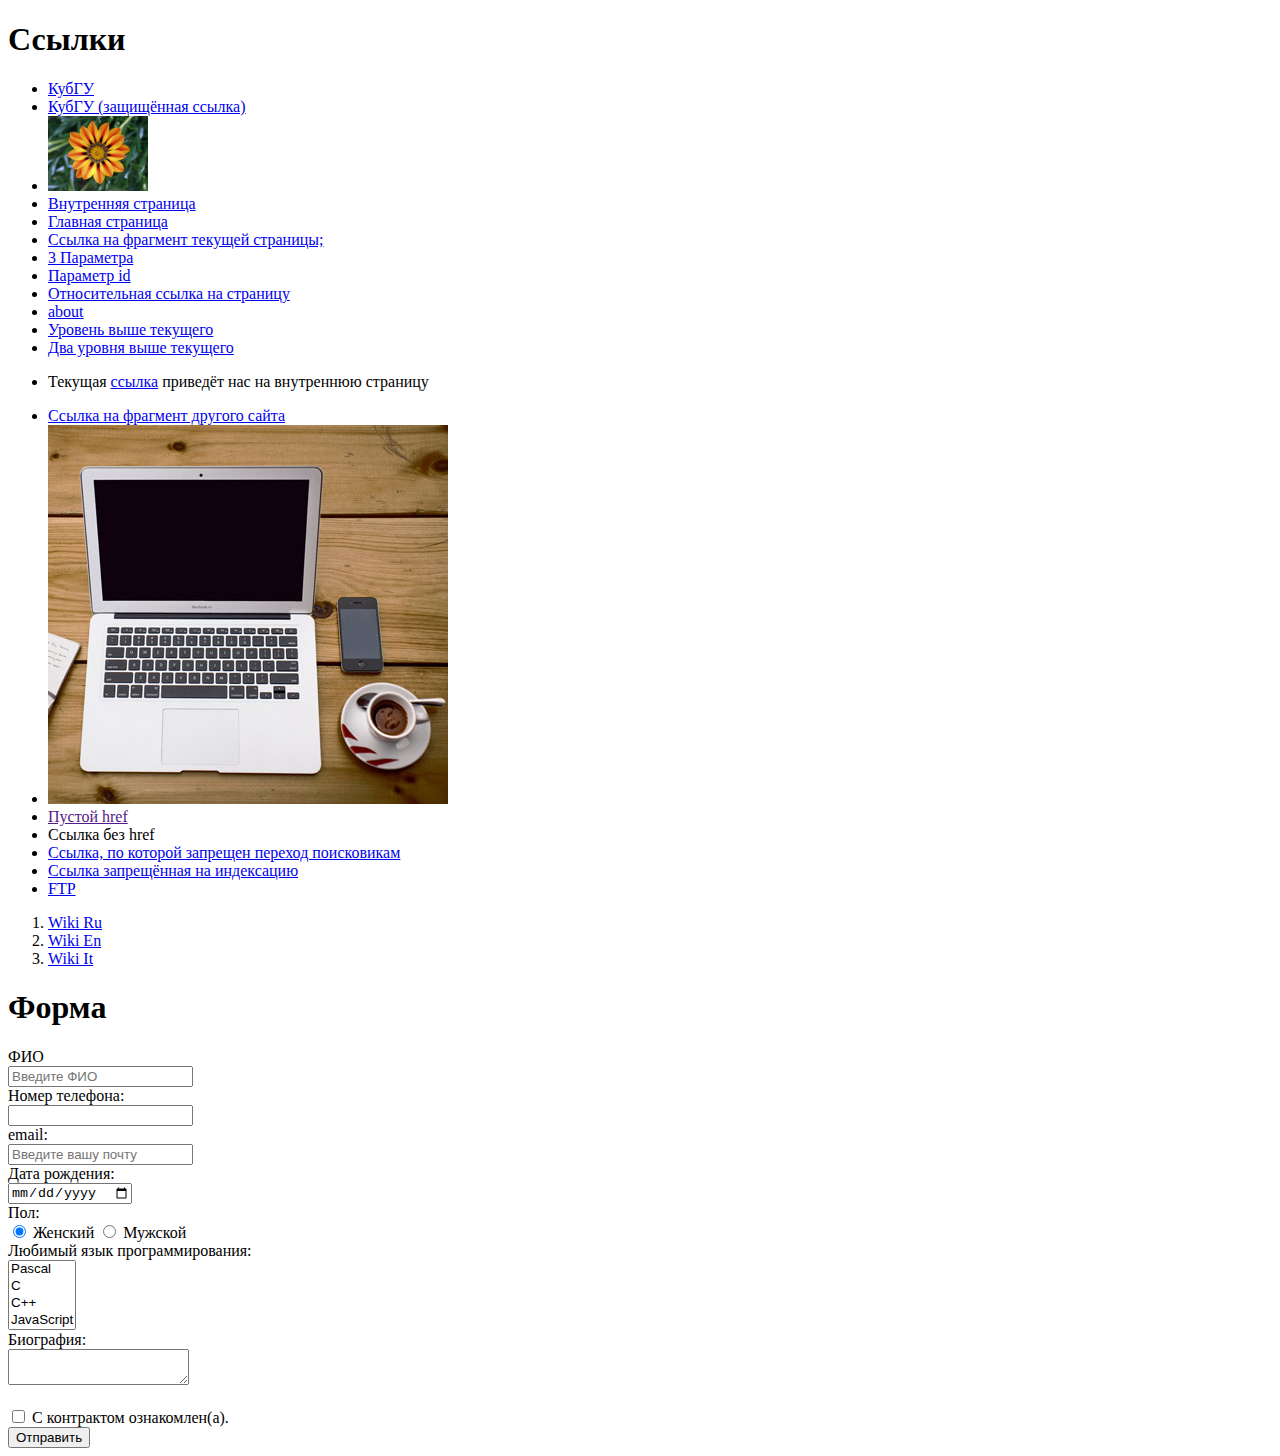
<file: index.html>
<!DOCTYPE html>
<html lang="ru">
  
<head>
  <meta charset="UTF-8">

  <title> Задание 1 </title>
</head>

</body> 
  <h1>Ссылки</h1>
  <ul>
    <li><a href="http://kubsu.ru/">КубГУ</a></li>
    <li><a href="https://kubsu.ru"> КубГУ (защищённая ссылка)</a> </li>
    <li><a href="http://kubsu.ru/"><img src="image.jpg" alt=" " style="width: 100px;" /></a></li>
    <li><a href="/hhh.html">Внутренняя страница</a></li>
    <li><a href="/">Главная страница</a></li>
     <!--  (6 задание) -->
     <li><a href="#form">Ссылка на фрагмент текущей страницы; </a></li> 
    <li><a href="https://www.google.com/?a=12&b=11&c=1">3 Параметра</a></li>
    <li><a href="https://www.google.com/?id=1123a3">Параметр id</a></li>
    <li><a href="./hhh.html">Относительная ссылка на страницу</a></li>
    <li><a href="./about/index.html"> about </a></li>
    <li><a href="../onelevelup.html"> Уровень выше текущего </a></li>
    <li><a href="../../twolevelup.html"> Два уровня выше текущего </a></li>
    <li><p>Текущая <a href="/hhh.html">ссылка</a> приведёт нас на внутреннюю страницу</p></li>
    <li><a href="https://ru.wikipedia.org/wiki/Дельфины#Места_обитания"> Ссылка на фрагмент другого сайта </a></li>
    <li>
      <img src="workplace.jpg" alt="Workplace" usemap="#workmap" width="400" height="379">

        <map name="workmap">
        <area shape="rect" coords="34,44,270,350" alt="Computer" href="https://ru.wikipedia.org/wiki/Компьютер">
        <area shape="rect" coords="290,172,333,250" alt="Phone" href="https://ru.wikipedia.org/wiki/Телефон">
        <area shape="circle" coords="337,300,44" alt="Cup of coffee" href="https://ru.wikipedia.org/wiki/Кофе">
        </map>
    </li>
    <li><a href="">Пустой href</a></li>
    <li><a>Ссылка без href</a></li>
    <li><a href="https://www.wikipedia.org/" rel="nofollow">Cсылка, по которой запрещен переход поисковикам</a></li>
    <li> <a href="./about/index.html">Ссылка запрещённая на индексацию</a></li>
    <li><a href="ftp://user:pass123@example.com">FTP</a></li>
  </ul>
     <ol>
    <li><a href="https://ru.wikipedia.org/wiki/Дельфины" title="Дельфины (Ru)">Wiki Ru</a></li>
    <li><a href="https://en.wikipedia.org/wiki/Dolphin" title="Dolphin (En)">Wiki En</a></li>
    <li><a href="https://it.wikipedia.org/wiki/Delfino" title="Delfino (It)">Wiki It</a></li>
  </ol>


    
    <h1>Форма</h1>
    <form id="form">
    <form action="/"
      method="POST">
      <label> 
      ФИО <br />
      <input type="text" name="finame" placeholder="Введите ФИО">
    </label>
    <br />
      
      <label>
        Номер телефона: <br />
         <input type=”tel”>
      </label><br />
      
      <label>
        email:<br />
        <input name="field-email"
          type="email"
          placeholder="Введите вашу почту" />
      </label><br />
      
      <label>
        Дата рождения:<br />
        <input name="birthday"
          type="date" 
          placeholder="00-00-0000"/>
      </label><br />
      Пол:<br />
      <label><input type="radio" checked="checked"
        name="radio-group-1" value="Женский" />
        Женский</label>
      <label><input type="radio"
        name="radio-group-1" value="Мужской" />
        Мужской</label><br />
      <label>
        Любимый язык программирования:
        <br />
        <select name="field-name-4[]"
          multiple="multiple">
          <option value="Pascal">Pascal</option>
          <option value="C">C</option>
          <option value="C++">C++</option>
          <option value="JavaScript">JavaScript</option>
          <option value="PHP">PHP</option>
          <option value="Python">Python</option>
          <option value="Java">Java</option>
          <option value="Haskel">Haskel</option>
          <option value="Clojure">Clojure</option>
          <option value="Prolog">Prolog</option>
          <option value="Scala">Scala</option>
        </select>
      </label><br />
      <label>
        Биография:<br />
        <textarea name="boigr"></textarea>
      </label><br />

        
       <br />
      <label><input type="checkbox"
        name="check" />
        
        С контрактом ознакомлен(а).
      </label><br />
      <input type="submit" value="Отправить" />
    </form>
</body>
</html>
</file>
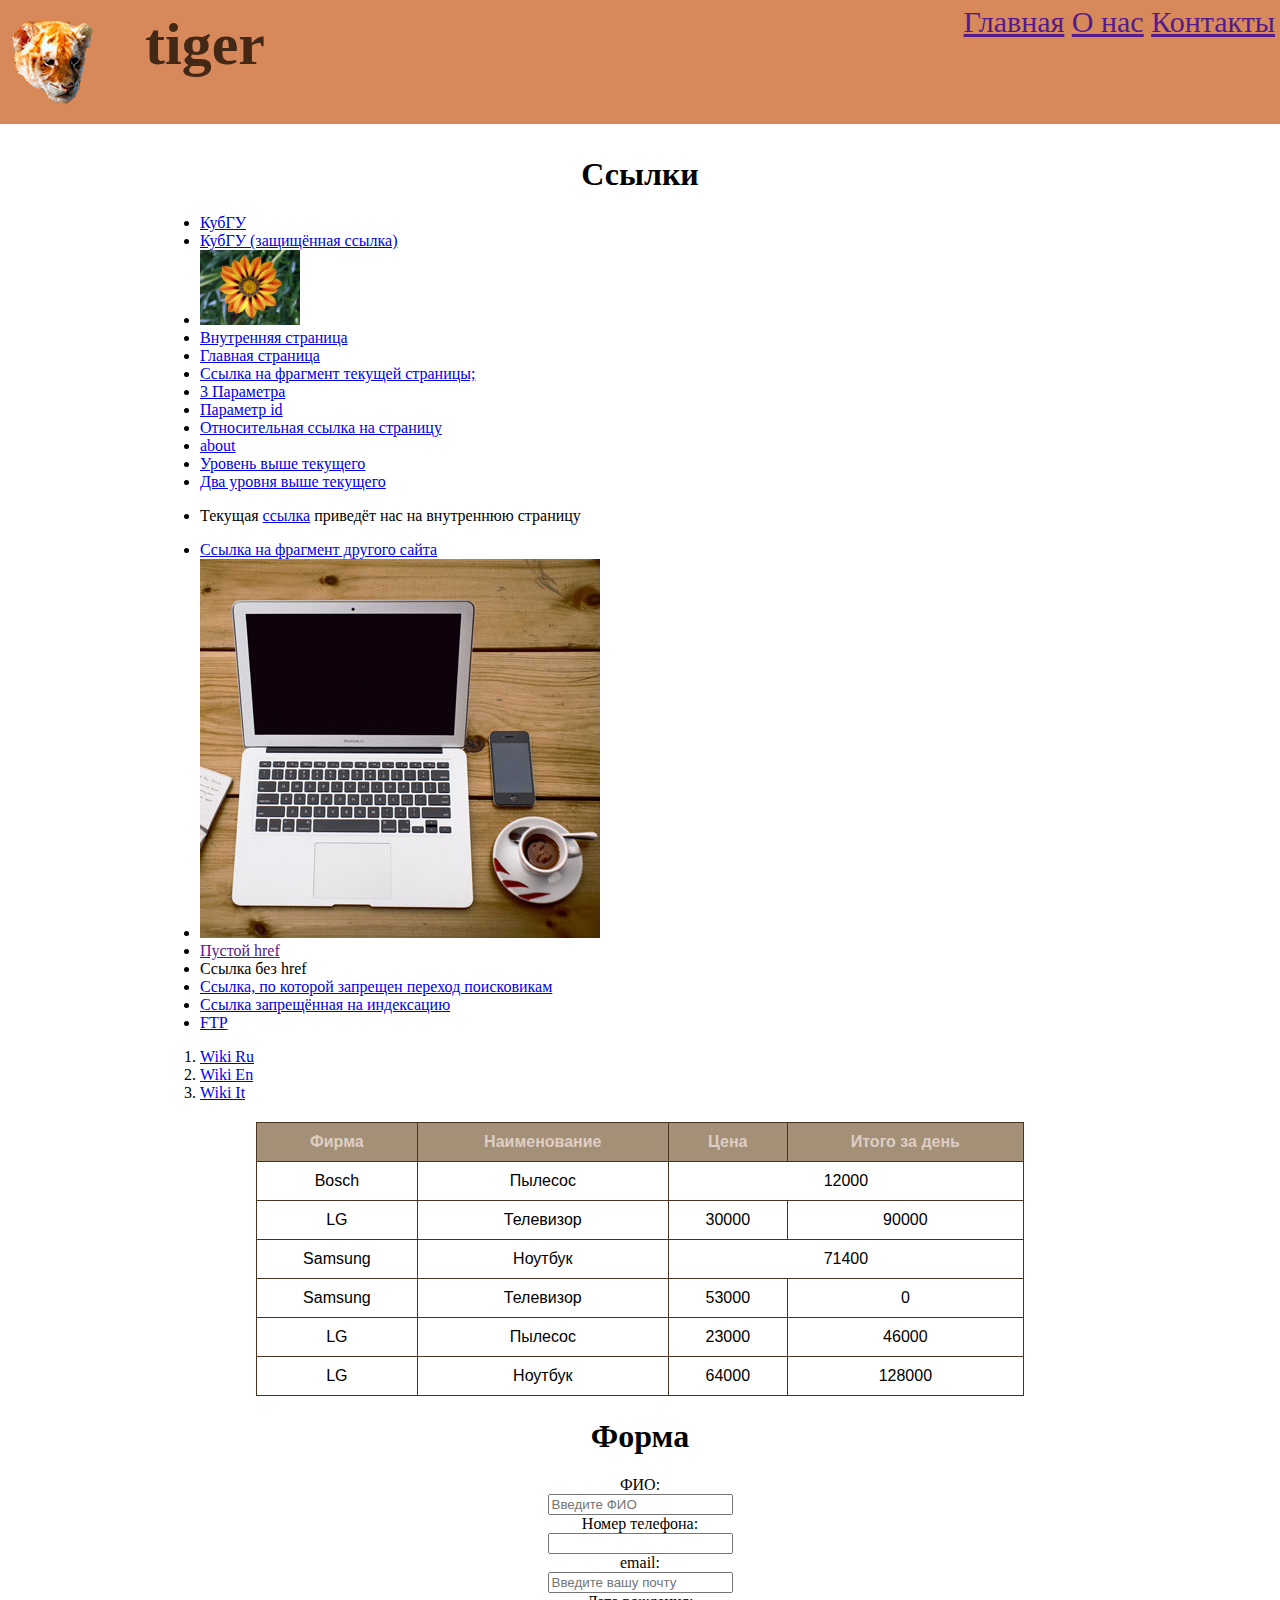
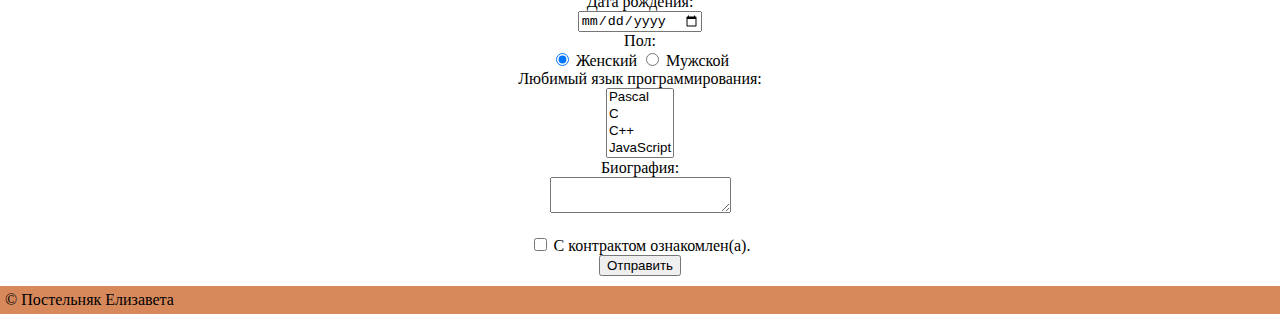
<file: 2l/index.html>
<!DOCTYPE html>
<html lang="ru">
  
<head>
  <meta charset="UTF-8">
  <link rel="stylesheet" href="style.css" />

  <title> Задание 2 </title>
</head>

<body>
    <header>
      <nav>
        <a href="">Главная</a>
        <a href="">О нас</a>
        <a href="">Контакты</a>
      </nav>

      <div class="header-content">
        <img class="logo" src="logo.png" alt="Website Logo" title="Website">
        <h1 id="sname">tiger</h1>
      </div>
    </header>
    
    <main>
      
      <h1 id="mt">Ссылки</h1>
      <ul>
        <li><a href="http://kubsu.ru/">КубГУ</a></li>
        <li><a href="https://kubsu.ru"> КубГУ (защищённая ссылка)</a> </li>
        <li><a href="http://kubsu.ru/"><img src="image.jpg" alt=" " style="width: 100px;" /></a></li>
        <li><a href="/hhh.html">Внутренняя страница</a></li>
        <li><a href="/">Главная страница</a></li>
        <li><a href="#form">Ссылка на фрагмент текущей страницы; </a></li> 
        <li><a href="https://www.google.com/?a=12&b=11&c=1">3 Параметра</a></li>
        <li><a href="https://www.google.com/?id=1123a3">Параметр id</a></li>
        <li><a href="./hhh.html">Относительная ссылка на страницу</a></li>
        <li><a href="./about/index.html"> about </a></li>
        <li><a href="../onelevelup.html"> Уровень выше текущего </a></li>
        <li><a href="../../twolevelup.html"> Два уровня выше текущего </a></li>
        <li><p>Текущая <a href="/hhh.html">ссылка</a> приведёт нас на внутреннюю страницу</p></li>
        <li><a href="https://ru.wikipedia.org/wiki/Дельфины#Места_обитания"> Ссылка на фрагмент другого сайта </a></li>
        <li>
          <img src="workplace.jpg" alt="Workplace" usemap="#workmap" width="400" height="379">
    
            <map name="workmap">
            <area shape="rect" coords="34,44,270,350" alt="Computer" href="https://ru.wikipedia.org/wiki/Компьютер">
            <area shape="rect" coords="290,172,333,250" alt="Phone" href="https://ru.wikipedia.org/wiki/Телефон">
            <area shape="circle" coords="337,300,44" alt="Cup of coffee" href="https://ru.wikipedia.org/wiki/Кофе">
            </map>
        </li>
        <li><a href="">Пустой href</a></li>
        <li><a>Ссылка без href</a></li>
        <li><a href="https://www.wikipedia.org/" rel="nofollow">Cсылка, по которой запрещен переход поисковикам</a></li>
        <li> <a href="./about/index.html">Ссылка запрещённая на индексацию</a></li>
        <li><a href="ftp://user:pass123@example.com">FTP</a></li>
      </ul>
         <ol>
        <li><a href="https://ru.wikipedia.org/wiki/Дельфины" title="Дельфины (Ru)">Wiki Ru</a></li>
        <li><a href="https://en.wikipedia.org/wiki/Dolphin" title="Dolphin (En)">Wiki En</a></li>
        <li><a href="https://it.wikipedia.org/wiki/Delfino" title="Delfino (It)">Wiki It</a></li>
      </ol>
    


      <table>
          <thead>
              <tr>
                  <th>Фирма</th>
                  <th>Наименование</th>
                  <th>Цена</th>
                  <th>Итого за день</th>
              </tr>
          </thead>
          <tbody>
              <tr>
                  <td>Bosch</td>
                  <td>Пылесос</td>
                  <td colspan="2">12000</td>
              </tr>
              <tr>
                  <td>LG</td>
                  <td>Телевизор</td>
                  <td>30000</td>
                  <td>90000</td>
              </tr>
              <tr>
                  <td>Samsung</td>
                  <td>Ноутбук</td>
                  <td colspan="2">71400</td>
              </tr>
              <tr>
                  <td>Samsung</td>
                  <td>Телевизор</td>
                  <td>53000</td>
                  <td>0</td>
              </tr>
              <tr>
                  <td>LG</td>
                  <td>Пылесос</td>
                  <td>23000</td>
                  <td>46000</td>
              </tr>
              <tr>
                  <td>LG</td>
                  <td>Ноутбук</td>
                  <td>64000</td>
                  <td>128000</td>
              </tr>
          </tbody>
      </table>
      <div id="mt">
      <h1>Форма</h1>
        <form id="form">
        <form action="/"
          method="POST">
          <label> 
          ФИО: <br />
          <input type="text" name="finame" placeholder="Введите ФИО">
        </label>
        <br />
          
          <label>
            Номер телефона: <br />
             <input type=”tel”>
          </label><br />
          
          <label>
            email:<br />
            <input name="field-email"
              type="email"
              placeholder="Введите вашу почту" />
          </label><br />
          
          <label>
            Дата рождения:<br />
            <input name="birthday"
              type="date" 
              placeholder="00-00-0000"/>
          </label><br />
          Пол:<br />
          <label><input type="radio" checked="checked"
            name="radio-group-1" value="Женский" />
            Женский</label>
          <label><input type="radio"
            name="radio-group-1" value="Мужской" />
            Мужской</label><br />
          <label>
            Любимый язык программирования:
            <br />
            <select name="field-name-4[]"
              multiple="multiple">
              <option value="Pascal">Pascal</option>
              <option value="C">C</option>
              <option value="C++">C++</option>
              <option value="JavaScript">JavaScript</option>
              <option value="PHP">PHP</option>
              <option value="Python">Python</option>
              <option value="Java">Java</option>
              <option value="Haskel">Haskel</option>
              <option value="Clojure">Clojure</option>
              <option value="Prolog">Prolog</option>
              <option value="Scala">Scala</option>
            </select>
          </label><br />
          <label>
            Биография:<br />
            <textarea name="boigr"></textarea>
          </label><br />
    
            
           <br />
          <label><input type="checkbox"
            name="check" />
            
            С контрактом ознакомлен(а).
          </label><br />
          <input type="submit" value="Отправить" />
        </form>
      </div>
  </main>

  
    <footer>

        © Постельняк Елизавета
        
    </footer>
</body>
</html>
</file>
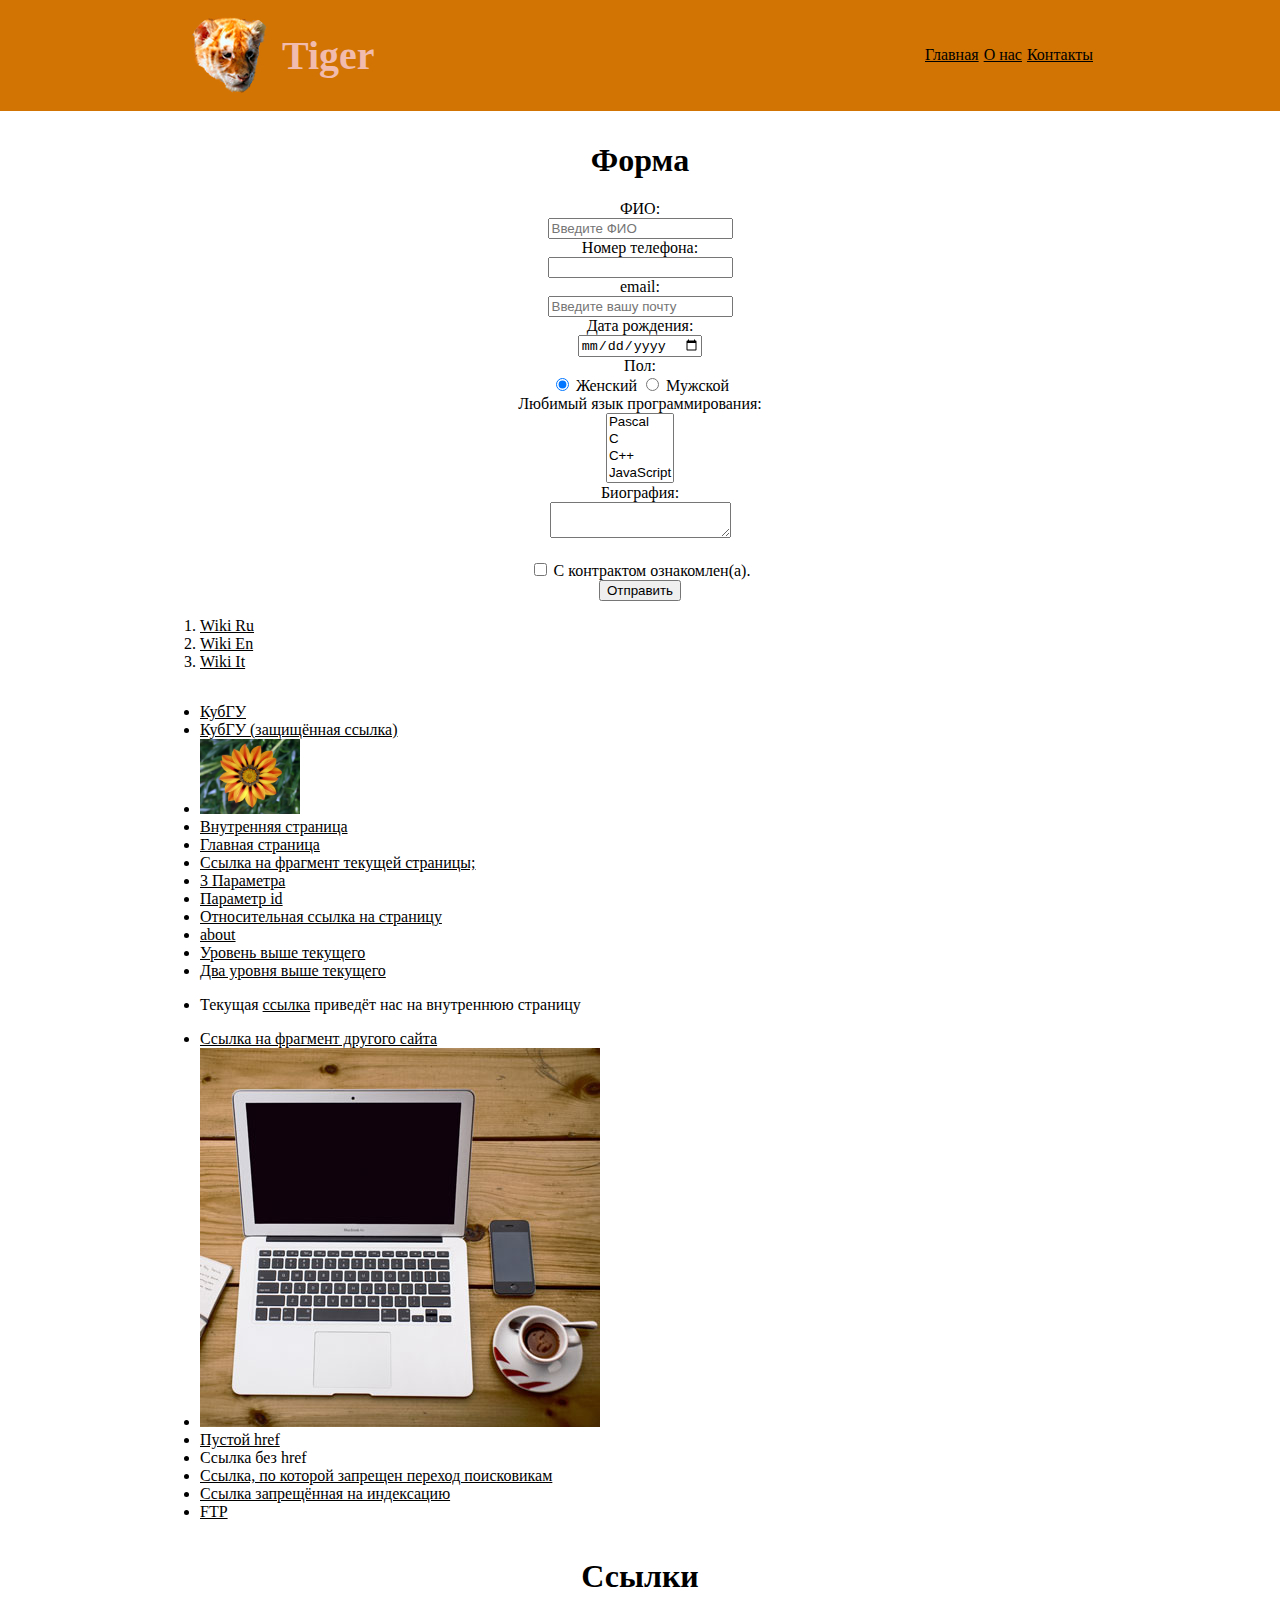
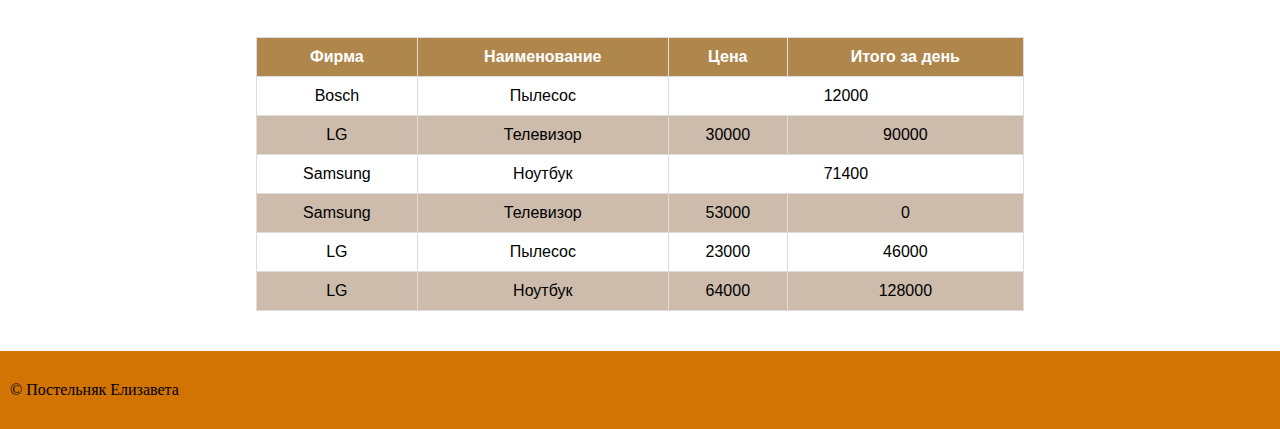
<file: 3/index.html>
<!DOCTYPE html>
<html lang="ru">
  
<head>
  <meta charset="UTF-8">
  <link rel="stylesheet" href="style.css" />

  <title> Задание 3 </title>
</head>

<body>
  <header>
    <div class="content">
      <div class="logo-tiger">
        <img class="logo" src="logo.png">
        <h1 id="sname">Tiger</h1>
      </div>
      <nav>
        <ul>
          <li><a href="/">Главная</a></li>
          <li><a href="/">О нас</a></li>
          <li><a href="/">Контакты</a></li>
        </ul>
      </nav>
    </div>
  </header> 

  <main>
    <div class="tab">
      <table>
        <thead>
            <tr>
                <th>Фирма</th>
                <th>Наименование</th>
                <th>Цена</th>
                <th>Итого за день</th>
            </tr>
        </thead>
        <tbody>
            <tr>
                <td>Bosch</td>
                <td>Пылесос</td>
                <td colspan="2">12000</td>
            </tr>
            <tr>
                <td>LG</td>
                <td>Телевизор</td>
                <td>30000</td>
                <td>90000</td>
            </tr>
            <tr>
                <td>Samsung</td>
                <td>Ноутбук</td>
                <td colspan="2">71400</td>
            </tr>
            <tr>
                <td>Samsung</td>
                <td>Телевизор</td>
                <td>53000</td>
                <td>0</td>
            </tr>
            <tr>
                <td>LG</td>
                <td>Пылесос</td>
                <td>23000</td>
                <td>46000</td>
            </tr>
            <tr>
                <td>LG</td>
                <td>Ноутбук</td>
                <td>64000</td>
                <td>128000</td>
            </tr>
        </tbody>
    </table>

    <h1 id="mt">Ссылки</h1>
    <ul>
      <li><a href="http://kubsu.ru/">КубГУ</a></li>
      <li><a href="https://kubsu.ru"> КубГУ (защищённая ссылка)</a> </li>
      <li><a href="http://kubsu.ru/"><img src="image.jpg" alt=" " style="width: 100px;" /></a></li>
      <li><a href="/hhh.html">Внутренняя страница</a></li>
      <li><a href="/">Главная страница</a></li>
      <li><a href="#form">Ссылка на фрагмент текущей страницы; </a></li> 
      <li><a href="https://www.google.com/?a=12&b=11&c=1">3 Параметра</a></li>
      <li><a href="https://www.google.com/?id=1123a3">Параметр id</a></li>
      <li><a href="./hhh.html">Относительная ссылка на страницу</a></li>
      <li><a href="./about/index.html"> about </a></li>
      <li><a href="../onelevelup.html"> Уровень выше текущего </a></li>
      <li><a href="../../twolevelup.html"> Два уровня выше текущего </a></li>
      <li><p>Текущая <a href="/hhh.html">ссылка</a> приведёт нас на внутреннюю страницу</p></li>
      <li><a href="https://ru.wikipedia.org/wiki/Дельфины#Места_обитания"> Ссылка на фрагмент другого сайта </a></li>
      <li>
        <img src="workplace.jpg" alt="Workplace" usemap="#workmap" width="400" height="379">
  
          <map name="workmap">
          <area shape="rect" coords="34,44,270,350" alt="Computer" href="https://ru.wikipedia.org/wiki/Компьютер">
          <area shape="rect" coords="290,172,333,250" alt="Phone" href="https://ru.wikipedia.org/wiki/Телефон">
          <area shape="circle" coords="337,300,44" alt="Cup of coffee" href="https://ru.wikipedia.org/wiki/Кофе">
          </map>
      </li>
      <li><a href="">Пустой href</a></li>
      <li><a>Ссылка без href</a></li>
      <li><a href="https://www.wikipedia.org/" rel="nofollow">Cсылка, по которой запрещен переход поисковикам</a></li>
      <li> <a href="./about/index.html">Ссылка запрещённая на индексацию</a></li>
      <li><a href="ftp://user:pass123@example.com">FTP</a></li>
    </ul>
       <ol>
      <li><a href="https://ru.wikipedia.org/wiki/Дельфины" title="Дельфины (Ru)">Wiki Ru</a></li>
      <li><a href="https://en.wikipedia.org/wiki/Dolphin" title="Dolphin (En)">Wiki En</a></li>
      <li><a href="https://it.wikipedia.org/wiki/Delfino" title="Delfino (It)">Wiki It</a></li>
    </ol>

    <div id="mt">
      <h1>Форма</h1>
        <form id="form">
        <form action="/"
          method="POST">
          <label> 
          ФИО: <br />
          <input type="text" name="finame" placeholder="Введите ФИО">
        </label>
        <br />
          
          <label>
            Номер телефона: <br />
             <input type=”tel”>
          </label><br />
          
          <label>
            email:<br />
            <input name="field-email"
              type="email"
              placeholder="Введите вашу почту" />
          </label><br />
          
          <label>
            Дата рождения:<br />
            <input name="birthday"
              type="date" 
              placeholder="00-00-0000"/>
          </label><br />
          Пол:<br />
          <label><input type="radio" checked="checked"
            name="radio-group-1" value="Женский" />
            Женский</label>
          <label><input type="radio"
            name="radio-group-1" value="Мужской" />
            Мужской</label><br />
          <label>
            Любимый язык программирования:
            <br />
            <select name="field-name-4[]"
              multiple="multiple">
              <option value="Pascal">Pascal</option>
              <option value="C">C</option>
              <option value="C++">C++</option>
              <option value="JavaScript">JavaScript</option>
              <option value="PHP">PHP</option>
              <option value="Python">Python</option>
              <option value="Java">Java</option>
              <option value="Haskel">Haskel</option>
              <option value="Clojure">Clojure</option>
              <option value="Prolog">Prolog</option>
              <option value="Scala">Scala</option>
            </select>
          </label><br />
          <label>
            Биография:<br />
            <textarea name="boigr"></textarea>
          </label><br />
    
            
           <br />
          <label><input type="checkbox"
            name="check" />
            
            С контрактом ознакомлен(а).
          </label><br />
          <input type="submit" value="Отправить" />
        </form>
      </div>
  </main>



  
    <footer>

        © Постельняк Елизавета
        
    </footer>
</body>
</html>
</file>
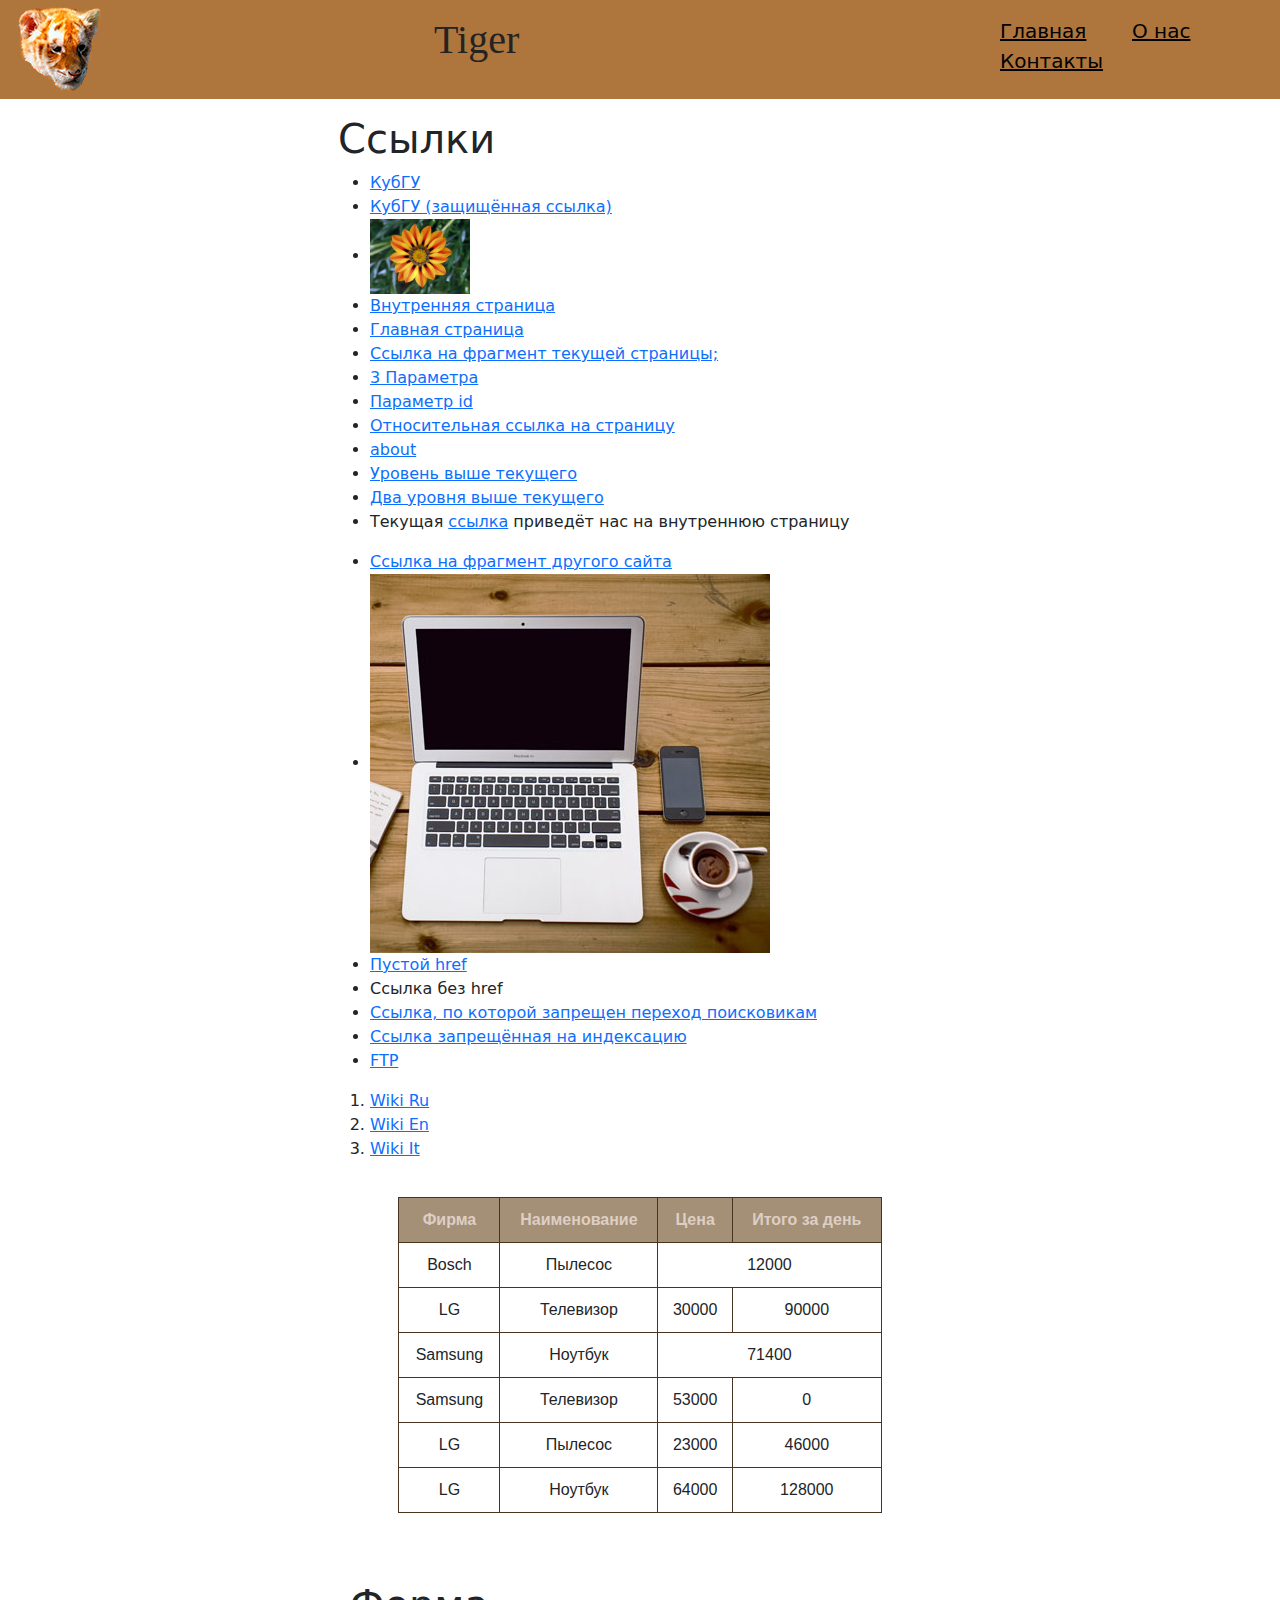
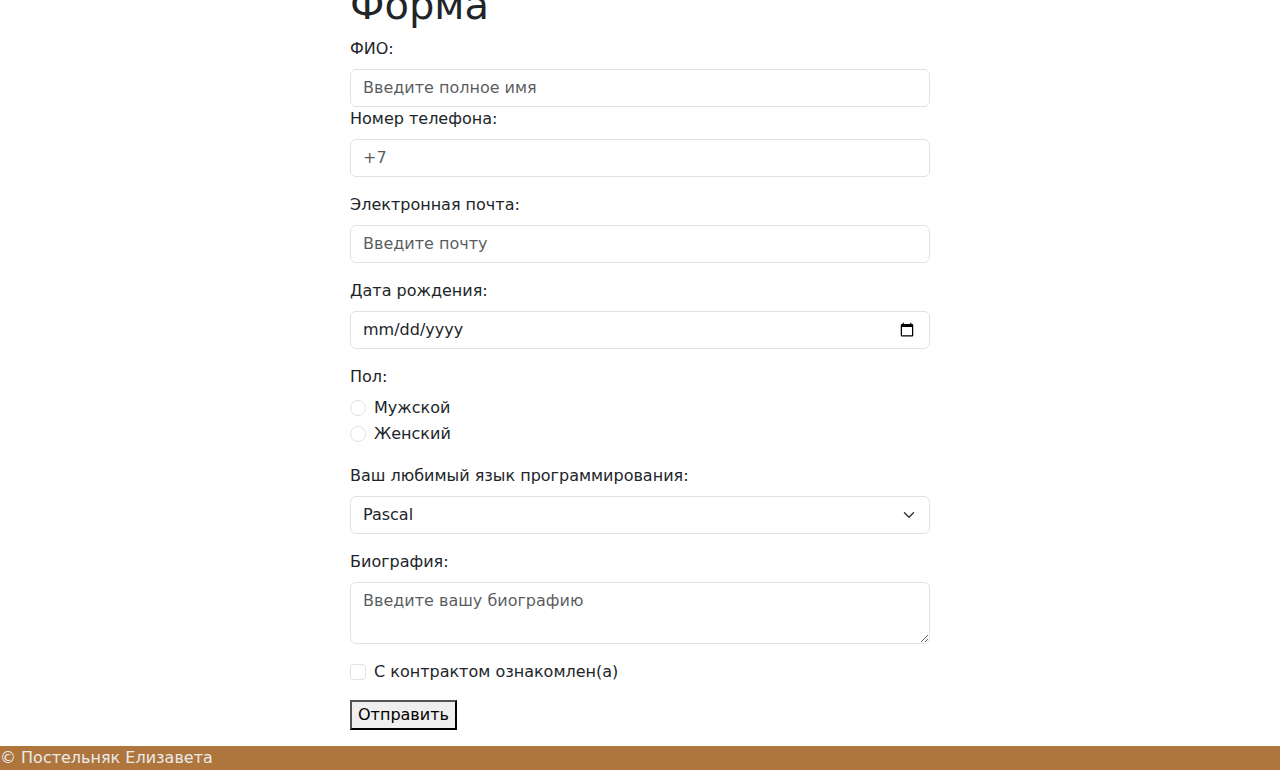
<file: 4/index.html>
<!DOCTYPE html>
<html lang="ru">
<head>
    <meta charset="utf-8">
    <meta name="viewport" content="width=device-width, initial-scale=1.0">
    <meta name="viewport" content="width=device-width, initial-scale=1">
    <link rel="stylesheet" href="https://cdnjs.cloudflare.com/ajax/libs/font-awesome/6.6.0/css/all.min.css">
    <link href="https://cdn.jsdelivr.net/npm/bootstrap@5.3.3/dist/css/bootstrap.min.css" rel="stylesheet"
    integrity="sha384-QWTKZyjpPEjISv5WaRU9OFeRpok6YctnYmDr5pNlyT2bRjXh0JMhjY6hW+ALEwIH" crossorigin="anonymous">
    <link rel="stylesheet" type="text/css" href="./style.css">
    <title>Задание 4</title>


</head>
<body>
    <header>
        <div class="container-fluid">
            <div class="row ">
                <div class="col-md-3 order-2 d-flex justify-content-between">
                    <nav>
                        <div class="row m-2 p-2" id="nav">
                            <div class="col-md"><a href="" id = "text">Главная</a></div>
                            <div class="col-md"><a href="" id = "text">О нас</a></div>
                            <div class="col-md"><a href="" id = "text">Контакты</a></div>
                        </div>
                    </nav>
                </div>
                <div class="col-md-9 col-12 order-1 d-flex ">
                   
                        <img src="logo.png" id="logo" alt="logo">
                        <div class="offset-md-4" >
                            <p id="name">Tiger</p>
                        </div>
                    
                </div>
            </div>
        </div>
    </header>

    <main class="my-3 container-fluid">
        <div class="col-lg-3"></div>
        <div class="container-fluid col-lg-6">
          <div class="d-flex flex-column flex-md-column-reverse">
            <table>
                <thead>
                    <tr>
                        <th>Фирма</th>
                        <th>Наименование</th>
                        <th>Цена</th>
                        <th>Итого за день</th>
                    </tr>
                </thead>
                <tbody>
                    <tr>
                        <td>Bosch</td>
                        <td>Пылесос</td>
                        <td colspan="2">12000</td>
                    </tr>
                    <tr>
                        <td>LG</td>
                        <td>Телевизор</td>
                        <td>30000</td>
                        <td>90000</td>
                    </tr>
                    <tr>
                        <td>Samsung</td>
                        <td>Ноутбук</td>
                        <td colspan="2">71400</td>
                    </tr>
                    <tr>
                        <td>Samsung</td>
                        <td>Телевизор</td>
                        <td>53000</td>
                        <td>0</td>
                    </tr>
                    <tr>
                        <td>LG</td>
                        <td>Пылесос</td>
                        <td>23000</td>
                        <td>46000</td>
                    </tr>
                    <tr>
                        <td>LG</td>
                        <td>Ноутбук</td>
                        <td>64000</td>
                        <td>128000</td>
                    </tr>
                </tbody>
            </table>
    
    
            <div class="links">
                <h1 id="mt">Ссылки</h1>
                <ul>
                  <li><a href="http://kubsu.ru/">КубГУ</a></li>
                  <li><a href="https://kubsu.ru"> КубГУ (защищённая ссылка)</a> </li>
                  <li><a href="http://kubsu.ru/"><img src="image.jpg" alt=" " style="width: 100px;" /></a></li>
                  <li><a href="/hhh.html">Внутренняя страница</a></li>
                  <li><a href="/">Главная страница</a></li>
                  <li><a href="#form">Ссылка на фрагмент текущей страницы; </a></li> 
                  <li><a href="https://www.google.com/?a=12&b=11&c=1">3 Параметра</a></li>
                  <li><a href="https://www.google.com/?id=1123a3">Параметр id</a></li>
                  <li><a href="./hhh.html">Относительная ссылка на страницу</a></li>
                  <li><a href="./about/index.html"> about </a></li>
                  <li><a href="../onelevelup.html"> Уровень выше текущего </a></li>
                  <li><a href="../../twolevelup.html"> Два уровня выше текущего </a></li>
                  <li><p>Текущая <a href="/hhh.html">ссылка</a> приведёт нас на внутреннюю страницу</p></li>
                  <li><a href="https://ru.wikipedia.org/wiki/Дельфины#Места_обитания"> Ссылка на фрагмент другого сайта </a></li>
                  <li>
                    <img src="workplace.jpg" alt="Workplace" usemap="#workmap" width="400" height="379">
              
                      <map name="workmap">
                      <area shape="rect" coords="34,44,270,350" alt="Computer" href="https://ru.wikipedia.org/wiki/Компьютер">
                      <area shape="rect" coords="290,172,333,250" alt="Phone" href="https://ru.wikipedia.org/wiki/Телефон">
                      <area shape="circle" coords="337,300,44" alt="Cup of coffee" href="https://ru.wikipedia.org/wiki/Кофе">
                      </map>
                  </li>
                  <li><a href="">Пустой href</a></li>
                  <li><a>Ссылка без href</a></li>
                  <li><a href="https://www.wikipedia.org/" rel="nofollow">Cсылка, по которой запрещен переход поисковикам</a></li>
                  <li> <a href="./about/index.html">Ссылка запрещённая на индексацию</a></li>
                  <li><a href="ftp://user:pass123@example.com">FTP</a></li>
                </ul>
                   <ol>
                  <li><a href="https://ru.wikipedia.org/wiki/Дельфины" title="Дельфины (Ru)">Wiki Ru</a></li>
                  <li><a href="https://en.wikipedia.org/wiki/Dolphin" title="Dolphin (En)">Wiki En</a></li>
                  <li><a href="https://it.wikipedia.org/wiki/Delfino" title="Delfino (It)">Wiki It</a></li>
                </ol>
    
            </div>
          </div>
    
    
          <div class="container mt-5">
            <h1>Форма</h1>
            <form id="form">
              <div class="mb-3">
                <label for="fullname" class="form-label">ФИО:</label>
                <input type="text" class="form-control" name="finame" id="fullname" placeholder="Введите полное имя">
    
              <div class="mb-3">
                <label for="phone" class="form-label">Номер телефона:</label>
                <input type="tel" class="form-control" name="telephone" id="phone" placeholder="+7 ">
              </div>
    
              <div class="mb-3">
                <label for="email" class="form-label">Электронная почта:</label>
                <input type="email" class="form-control" name="email" id="email" placeholder="Введите почту">
              </div>
    
              <div class="mb-3">
                <label for="birthday" class="form-label">Дата рождения:</label>
                <input type="date" class="form-control" name="bday" id="birthday">
              </div>
    
              <fieldset class="mb-3">
                <legend class="col-form-label pt-0">Пол:</legend>
                <div class="form-check">
                  <input class="form-check-input" type="radio" name="gender" id="gM" value="male">
                  <label class="form-check-label" for="genderMale">Мужской</label>
                </div>
                <div class="form-check">
                  <input class="form-check-input" type="radio" name="gender" id="gF" value="female">
                  <label class="form-check-label" for="genderFemale">Женский</label>
                </div>
              </fieldset>
    
              <div class="mb-3">
                <label for="favLang" class="form-label">Ваш любимый язык программирования:</label>
                <select id="favLang" name="fav_prog_lang" class="form-select">
                  <option value="pascal">Pascal</option>
                  <option value="c">C</option>
                  <option value="cpp">C++</option>
                  <option value="javascript">JavaScript</option>
                  <option value="php">PHP</option>
                  <option value="python">Python</option>
                  <option value="java">Java</option>
                  <option value="haskell">Haskell</option>
                  <option value="clojure">Clojure</option>
                  <option value="prolog">Prolog</option>
                  <option value="scala">Scala</option>
                </select>
              </div>
    
              <div class="mb-3">
                <label for="bio" class="form-label">Биография:</label>
                <textarea name="bio" id="bio" class="form-control" placeholder="Введите вашу биографию"></textarea>
              </div>
              <div class="mb-3 form-check">
                <input type="checkbox" class="form-check-input" name="agreed" id="agreed">
                <label class="form-check-label" for="agreed">С контрактом ознакомлен(а)</label>
              </div>
    
              <button type="submit">Отправить</button>
            </form>
          </div>
        </div>
        <div class="col-lg-3"></div>
      </main>
      <footer>
        <div id="footer-inscription">
            © Постельняк Елизавета
        </div>
      </footer>
</body>
</html>
</file>
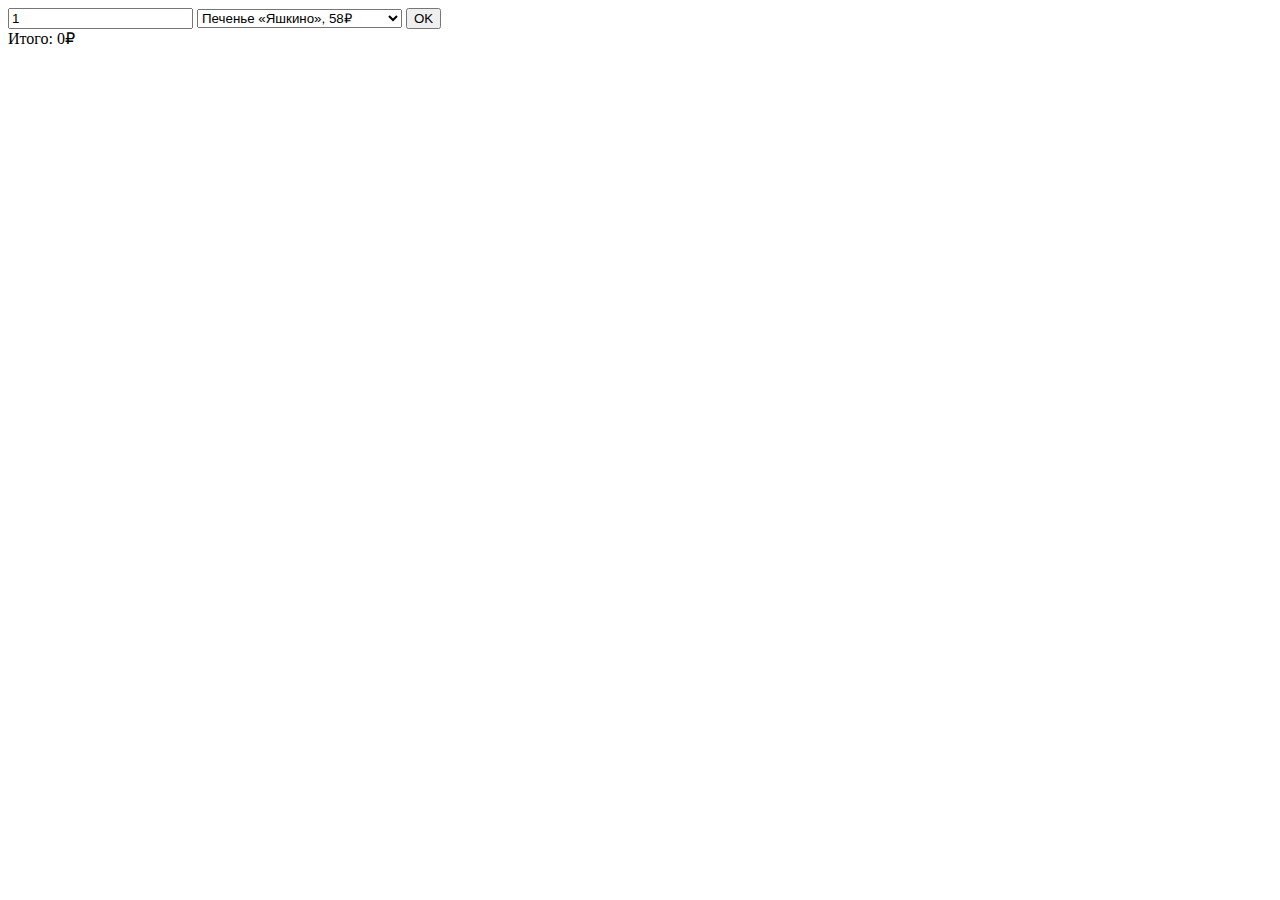
<file: 5/index.html>
<!DOCTYPE html>
<html lang="ru">
<head>
    <meta charset="UTF-8">
    <meta name="viewport" content="width=device-width, initial-scale=1.0">
    <title>Задание 4</title>
</head>
<body>
<form>
    <input id="count" type="number" min="1" value="1">
    <select id="select1">
        <option value="58">Печенье «Яшкино», 58₽</option>
        <option value="157">Печенье «Oreo», 157₽</option>
        <option value="102">Печенье «Юбилейное», 102₽</option>
    </select>
    <button id="cal" type="button">OK</button>
    
    <br>
    Итого: <span id="result">0₽</span>
</form>

<script src = "main.js"></script>

</body>
</html>
</file>
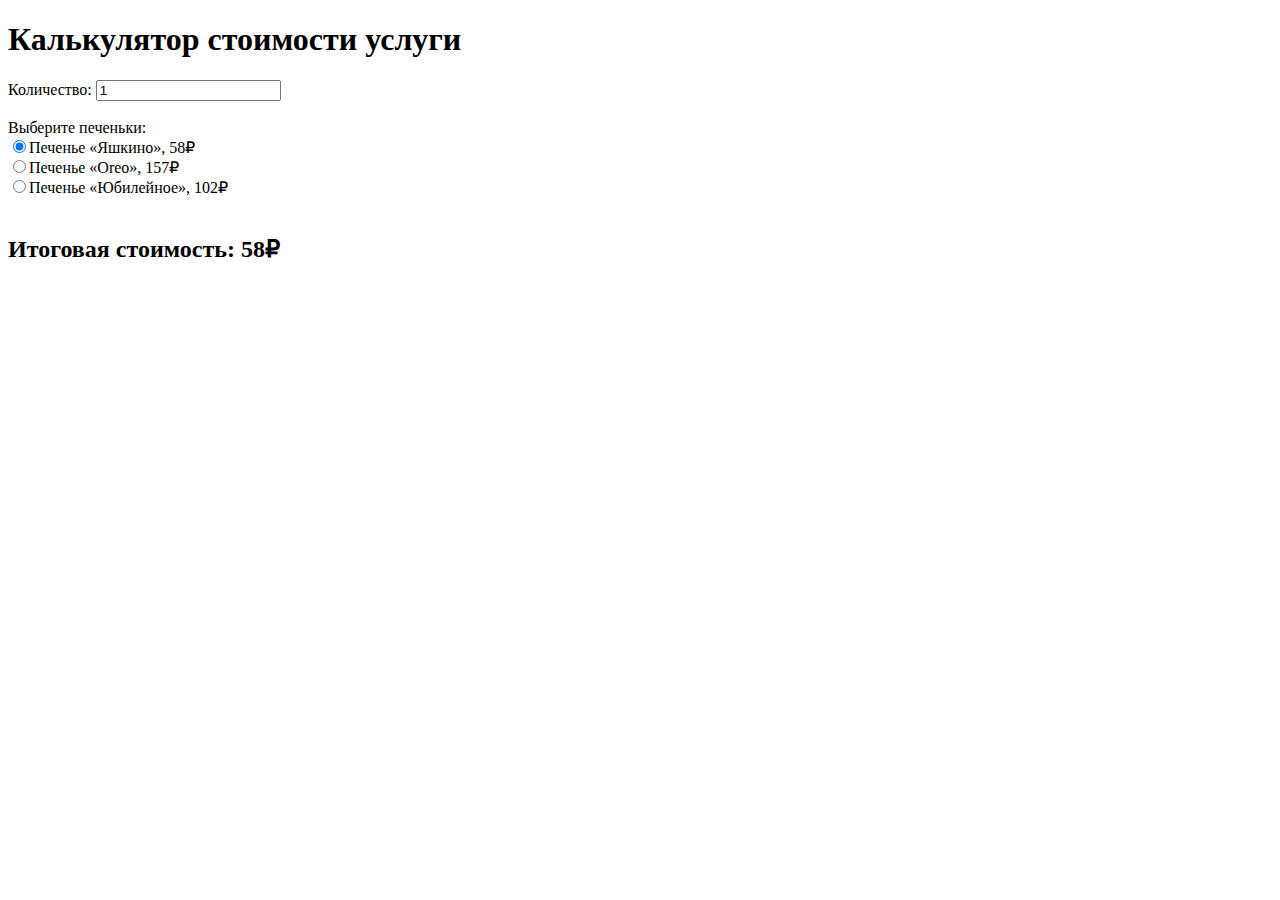
<file: 6/index.html>
<!DOCTYPE html>
<html lang="ru">
<head>
    <meta charset="UTF-8">
    <meta name="viewport" content="width=device-width, initial-scale=1.0">
    <title>Задание 6</title>
    <style>
        .hidden {
            display: none;
        }
    </style>
</head>
<body>
    <h1>Калькулятор стоимости услуги</h1>
    <form id="calculator">
        <label for="quantity">Количество:</label>
        <input type="number" id="quantity" min="1" value="1"><br><br>

        <label>Выберите печеньки:</label><br>
        <input type="radio" name="serviceType" value="1" checked>Печенье «Яшкино», 58₽<br>
        <input type="radio" name="serviceType" value="2">Печенье «Oreo», 157₽<br>
        <input type="radio" name="serviceType" value="3">Печенье «Юбилейное», 102₽<br><br>

        <div id="options" class="hidden">
            <label for="optionSelect">Размер:</label>
            <select id="optionSelect">
                <option value="0">Маленький</option>
                <option value="50">Средний (+50₽)</option>
                <option value="100">Большой (+100₽)</option>
            </select>
        </div>

        <div id="properties" class="hidden">
            <label>
                <input type="checkbox" id="propertyCheckbox" value="50"> С шоколадной глазурью (+50₽)
            </label>
        </div>

        <h2>Итоговая стоимость: <span id="totalPrice">0</span>₽</h2>
    </form>

    <script src="calculator.js"></script>
</body>
</html>
</file>
<file: 2l/style.css>
body {
    margin: 0;
    padding:0;
}

text {
    background-color: #ddd;
    padding: 10px;
}

.logo {
    float:left;
    width:100px;
    border-radius:50%;
}


#sname {
    font-family: cursive;
    margin-top: 5px;
    font-size: 60px;
    font-style: normal;
    color:#422815;
}

nav {
    display:inline-block;
    float:right;
    font-size:30px;
}

main {
    max-width: 960px;
    padding: 10px;
    margin: 0 auto;
  }

#mt {
    text-align: center;
}

table {
    width: 80%;
    margin: 20px auto;
    border-collapse: collapse;
    font-family: Arial, sans-serif;
  }

th, td {
    border: 1px solid #493321;
    padding: 10px;
    text-align: center;
  }
th {
    color: rgb(222, 206, 196);
    background-color: #a39076;
  }

header, footer {
    max-width: 100%;
    background-color: #d7895c;
    padding: 5px;
    height: max-content;
}


.header-content {
    display: flex;
    justify-content: space-between;
    align-items: center;
    width: 260px;
    max-width: 960px;
}
</file>
<file: 3/style.css>
body {
    margin: 0;
    padding: 0;
    font-optical-sizing: auto;
    font-style: normal;
}
#sname {
    font-size: 40px;
    font-family: cursive;
    color:#f1bbae;
    font-style: normal;
}

  
header {
    display: flex;
    justify-content: center;
    align-items: center;
    background-color: rgb(209, 116, 3);
}
  
.content {
    padding: 5px;
    display: flex;
    flex-direction: column;
    justify-content: space-between;
    width: 906px;
    max-width: 960px;
}
  
.logo-tiger {
    display: flex;
    gap: 5px;
    flex-direction: row;
    align-items: center;
}

  
nav>ul {
    padding: 0;
    flex-direction: column;
    display: flex;
    justify-items: start;
    gap: 5px;
    list-style-type: none;
    overflow: hidden;
}
  
a {
    color: black;
}
  

#mt {
    text-align: center;
}

.logo {
    width: 90px;
    border-radius: 50%;
}

main {
    max-width: 960px;
    padding: 10px;
    margin: auto;
}
  
main>.tab {
    display: flex;
    flex-direction: column;
}
  
table {
    width: 80%;
    margin: 20px auto;
    font-family: Arial, sans-serif;
    border-collapse: collapse;
}
  
th, td {
    border: 1px solid #ddd;
    padding: 10px;
    text-align: center;
}
  
th {
    background-color: #af874c;
    color: white;
}
  
tr:nth-child(even) {
    background-color: #cdbbac;
}
  
tr:nth-child(odd) {
    background-color: #ffffff;
}
  
footer {
    background-color: rgb(209, 116, 3);
    padding: 30px 10px;
    margin-top: 10px;
}

@media screen and (min-width: 800px) {
    .content>nav>ul {
        flex-direction: row;
    }
    main>.tab {
      flex-direction: column-reverse;
    }
    .content {
      align-items: center;
      flex-direction: row;
    }
}
</file>
<file: 4/style.css>
header, footer {
    background-color: #ae753d;
    color: #eaeaea;
}

*, ::after, ::before {
    box-sizing: border-box;
}

header {
    display: block;
}

#name{
    color:#242322;
    font-size: 40px;
    font-family: cursive;
    text-align: left;
    padding: 10px;
  }
  
  p {
    margin-top: 0;
    margin-bottom: 1rem;
  }

#text {
    color: black;
    font-size: 20px;
}

table {
    width: 80%;
    margin: 20px auto;
    border-collapse: collapse;
    font-family: Arial, sans-serif;
  }

th, td {
    border: 1px solid #493321;
    padding: 10px;
    text-align: center;
  }
th {
    color: rgb(222, 206, 196);
    background-color: #a39076;
  }
</file>
